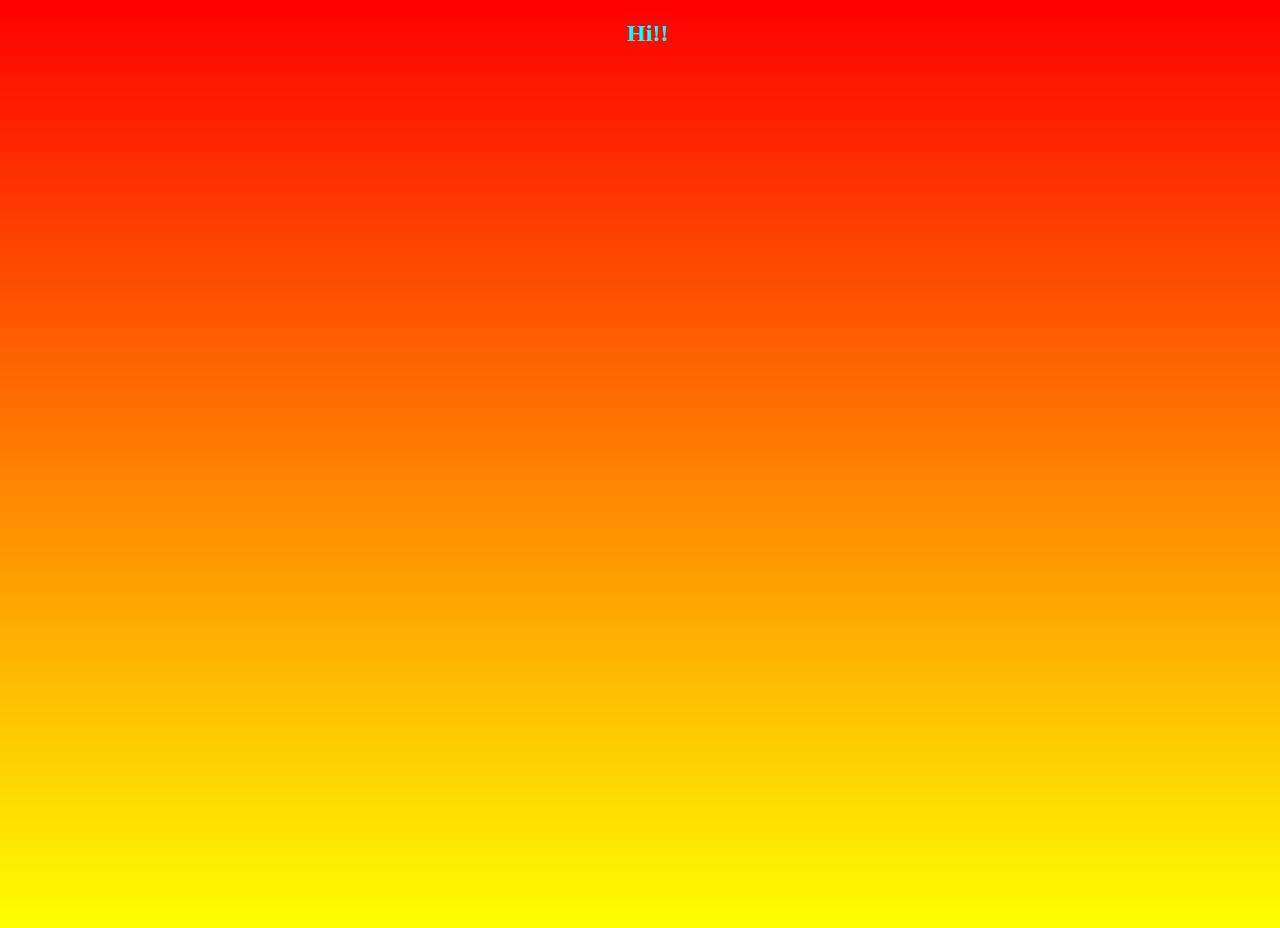
<file: open.html>
<!DOCTYPE html>
<html lang="en">
  <head>
    <meta charset="UTF-8" />
    <meta http-equiv="X-UA-Compatible" content="IE=edge" />
    <meta name="viewport" content="width=device-width, initial-scale=1.0" />
    <title>Document</title>
    <link rel="stylesheet" href="style.css" />
  </head>
  <body>
    <center><h2>Hi!!</h2></center>
  </body>
</html>
</file>
<file: style.css>
h4 {
  color: aqua;
}
h2 {
  color: aqua;
}

* {
  font-size: x-large;
}
body {
  width: 100vw;
  min-height: 100vh;
  background-image: linear-gradient(red, yellow);
}
</file>
